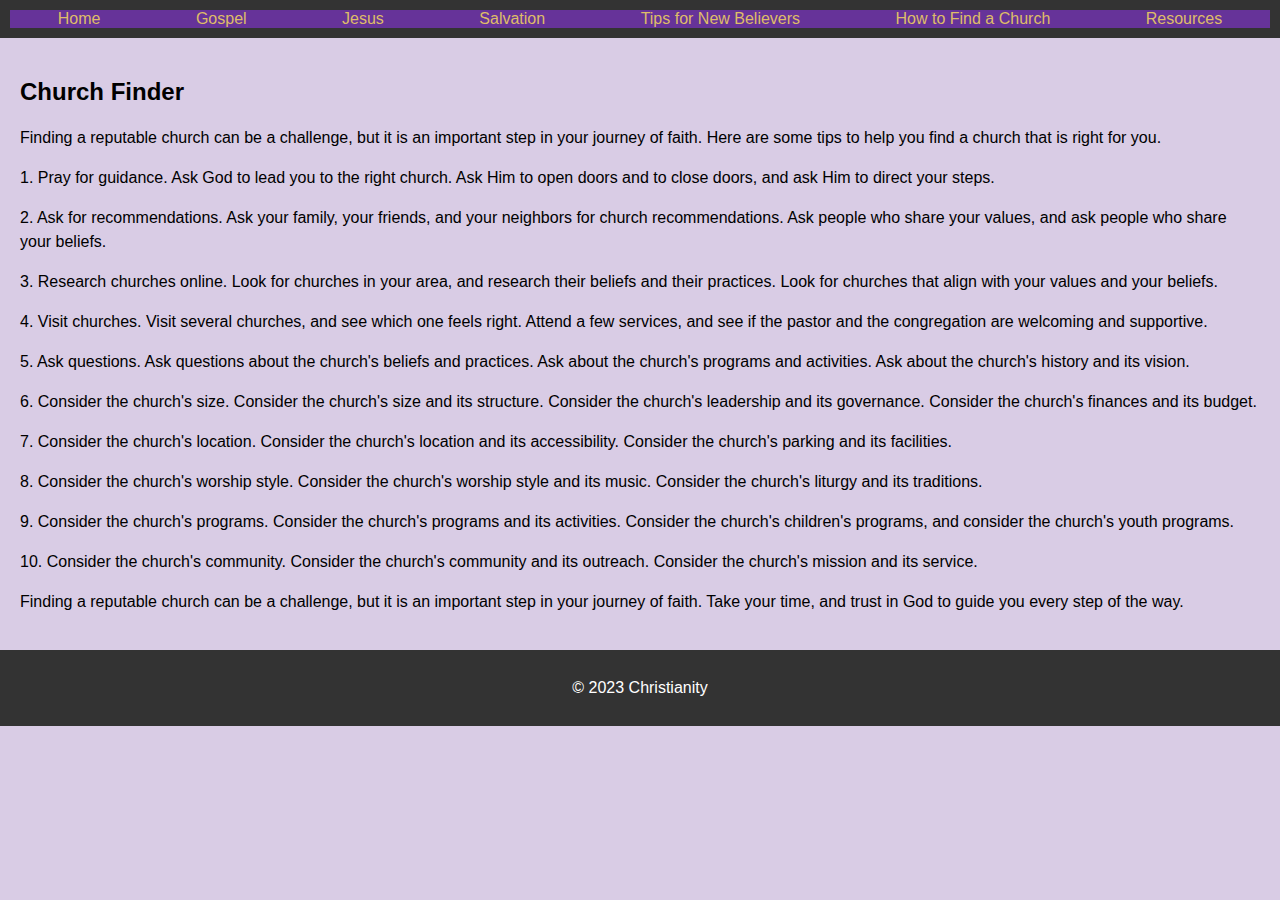
<file: church-finder.html>
<!DOCTYPE html>
<html lang="en">
<head>
    <meta charset="UTF-8">
    <meta name="viewport" content="width=device-width, initial-scale=1.0">
    <meta name="description" content="">
    <meta name="keywords" content="Christianity, Gospel, Jesus, Salvation, New Believers, Church Finder, Resources">
    <title>Christianity - How to Find a Church</title>
    <link rel="stylesheet" href="style.css">
    <link rel="stylesheet" href="layout.css">
</head>
<body>
    <header>
        <nav>
            <ul>
                <li><a href="index.html">Home</a></li>
				<li><a href="gospel.html">Gospel</a></li>
				<li><a href="jesus.html">Jesus</a></li>
				<li><a href="salvation.html">Salvation</a></li>
				<li><a href="new-believers.html">Tips for New Believers</a></li>
				<li><a href="church-finder.html">How to Find a Church</a></li>
				<li><a href="resources.html">Resources</a></li>
            </ul>
        </nav>
    </header>
    <main class="container">
	<h2>Church Finder</h2>
	
	<p>Finding a reputable church can be a challenge, but it is an important step in your journey of faith. Here are some tips to help you find a church that is right for you. 
	<p>1. Pray for guidance. Ask God to lead you to the right church. Ask Him to open doors and to close doors, and ask Him to direct your steps. 
	<p>2. Ask for recommendations. Ask your family, your friends, and your neighbors for church recommendations. Ask people who share your values, and ask people who share your beliefs. 
	<p>3. Research churches online. Look for churches in your area, and research their beliefs and their practices. Look for churches that align with your values and your beliefs. 
	<p>4. Visit churches. Visit several churches, and see which one feels right. Attend a few services, and see if the pastor and the congregation are welcoming and supportive. 
	<p>5. Ask questions. Ask questions about the church's beliefs and practices. Ask about the church's programs and activities. Ask about the church's history and its vision. <p>6. Consider the church's size. Consider the church's size and its structure. Consider the church's leadership and its governance. Consider the church's finances and its budget. 
	<p>7. Consider the church's location. Consider the church's location and its accessibility. Consider the church's parking and its facilities. 
	<p>8. Consider the church's worship style. Consider the church's worship style and its music. Consider the church's liturgy and its traditions. 
	<p>9. Consider the church's programs. Consider the church's programs and its activities. Consider the church's children's programs, and consider the church's youth programs. 
	<p>10. Consider the church's community. Consider the church's community and its outreach. Consider the church's mission and its service. <p>Finding a reputable church can be a challenge, but it is an important step in your journey of faith. Take your time, and trust in God to guide you every step of the way. <p>

	</main>
    <footer>
		<p>&copy; 2023 Christianity</p>
	</footer>
</body>
</html>
</file>
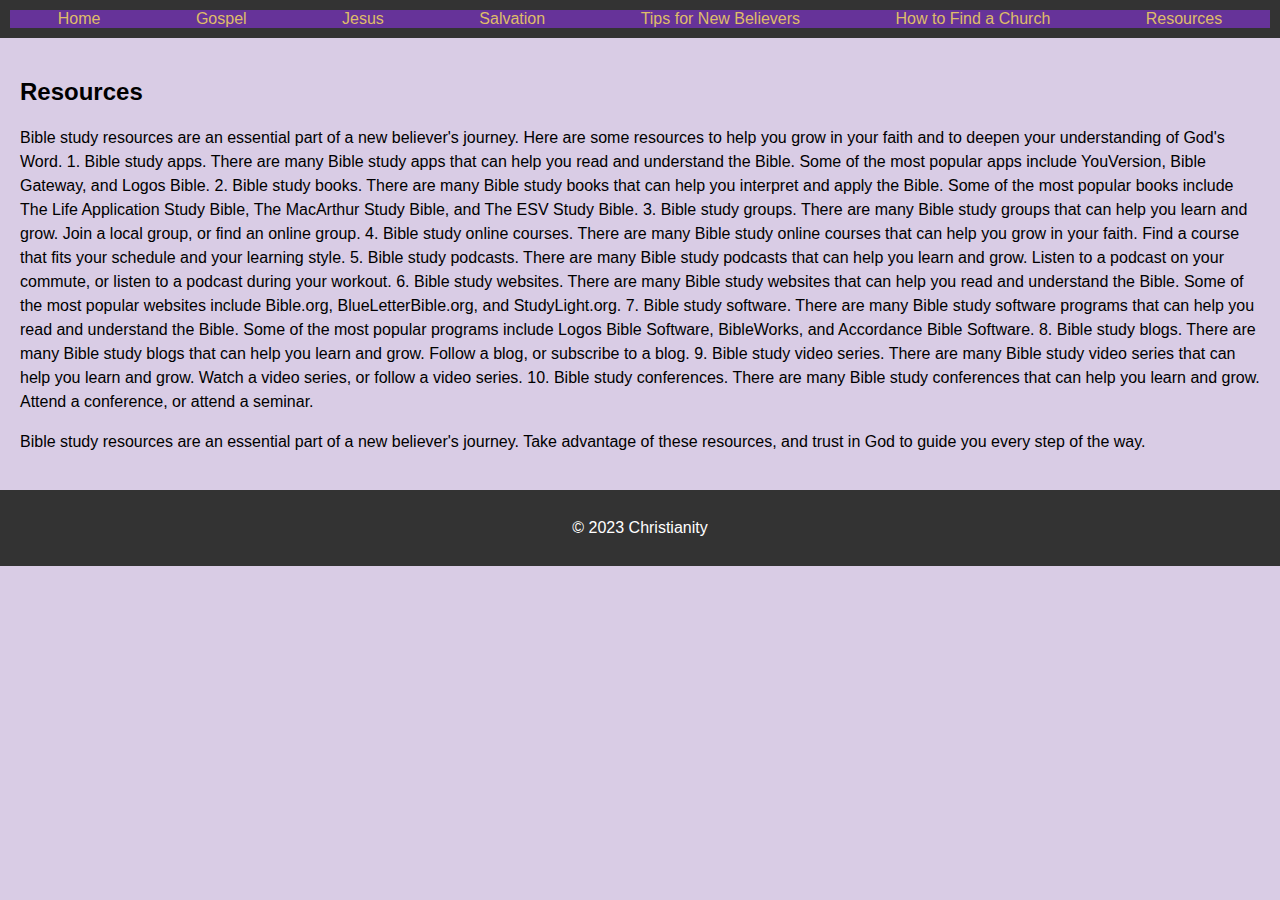
<file: resources.html>
<!DOCTYPE html>
<html lang="en">
<head>
    <meta charset="UTF-8">
    <meta name="viewport" content="width=device-width, initial-scale=1.0">
    <meta name="description" content="Resources for new believers in the faith">
    <meta name="keywords" content="Christianity, Gospel, Jesus, Salvation, New Believers, Church Finder, Resources">
    <title>Christianity - Rescources</title>
    
	<!-- the CSS stylesheets -->
    <link rel="stylesheet" href="style.css">
    <link rel="stylesheet" href="layout.css">	

</head>
<body>
    <header>
        <nav>
            <ul>
                <li><a href="index.html">Home</a></li>
				<li><a href="gospel.html">Gospel</a></li>
				<li><a href="jesus.html">Jesus</a></li>
				<li><a href="salvation.html">Salvation</a></li>
				<li><a href="new-believers.html">Tips for New Believers</a></li>
				<li><a href="church-finder.html">How to Find a Church</a></li>
				<li><a href="resources.html">Resources</a></li>
            </ul>
        </nav>
    </header>
    <main class="container">

	<h2>Resources</h2>
	
	<p>Bible study resources are an essential part of a new believer's journey. Here are some resources to help you grow in your faith and to deepen your understanding of God's Word. 
		1. Bible study apps. There are many Bible study apps that can help you read and understand the Bible. Some of the most popular apps include YouVersion, Bible Gateway, and Logos Bible. 
		2. Bible study books. There are many Bible study books that can help you interpret and apply the Bible. Some of the most popular books include The Life Application Study Bible, The MacArthur Study Bible, and The ESV Study Bible. 
		3. Bible study groups. There are many Bible study groups that can help you learn and grow. Join a local group, or find an online group. 
		4. Bible study online courses. There are many Bible study online courses that can help you grow in your faith. Find a course that fits your schedule and your learning style. 
		5. Bible study podcasts. There are many Bible study podcasts that can help you learn and grow. Listen to a podcast on your commute, or listen to a podcast during your workout. 
		6. Bible study websites. There are many Bible study websites that can help you read and understand the Bible. Some of the most popular websites include Bible.org, BlueLetterBible.org, and StudyLight.org. 
		7. Bible study software. There are many Bible study software programs that can help you read and understand the Bible. Some of the most popular programs include Logos Bible Software, BibleWorks, and Accordance Bible Software. 
		8. Bible study blogs. There are many Bible study blogs that can help you learn and grow. Follow a blog, or subscribe to a blog. 
		9. Bible study video series. There are many Bible study video series that can help you learn and grow. Watch a video series, or follow a video series. 
		10. Bible study conferences. There are many Bible study conferences that can help you learn and grow. Attend a conference, or attend a seminar. 
	
	<p>Bible study resources are an essential part of a new believer's journey. Take advantage of these resources, and trust in God to guide you every step of the way. <p>
	
	</main>
    <footer>
		<p>&copy; 2023 Christianity</p>
	</footer>
</body>
</html>
</file>
<file: style.css>
/* General styles for the body */
body {
    font-family: Arial, sans-serif; /* Set the font family */
    margin: 0; /* Remove default margin */
    padding: 0; /* Remove default padding */
	background-color: #D9CCE5; /* Change background color */
}

/* Styles for the header */
header {
    position: sticky; /* Make the header sticky */
    top: 0; /* Position the header at the top */
    background-color: #333; /* Set the background color */
    padding: 10px; /* Add padding */
}

/* Styles for the navigation bar */
nav ul {
    display: flex; /* Display the list items in a row */
    justify-content: space-around; /* Distribute the space evenly between the items */
    list-style-type: none; /* Remove the default list style */
    margin: 0; /* Remove default margin */
    padding: 0; /* Remove default padding */
}

/* Styles for the text links in the navigation bar */
nav a {
    color: white; /* Set the text color */
    text-decoration: none; /* Remove the default underline */
}

/* Change the color of the navigation bar */
nav {
    background-color: #663399; /* Set the background color */
}

/* Change the color of the text links in the navigation bar */
nav ul li a {
    color: #debd68; /* Set the text color */
}

/* Change the color of the text links when hovering over them */
nav ul li a:hover {
    color: #333; /* Set the hover color */
}

/* Styles for the footer */
footer {
    background-color: #333; /* Set the background color */
    padding: 10px; /* Add padding */
    text-align: center; /* Center the text */
    color: white; /* Set the text color */
}

/* Styles for the main image */
.main-image {
    width: 100%; /* Set the width to 100% */
    height: auto; /* Set the height to auto */
}
</file>
<file: layout.css>
.container {
    padding: 20px;
}

h1 {
    font-size: 24px;
    line-height: 1.5;
	color: #663399;
}

p {
    font-size: 16px;
    line-height: 1.5;
}
</file>
